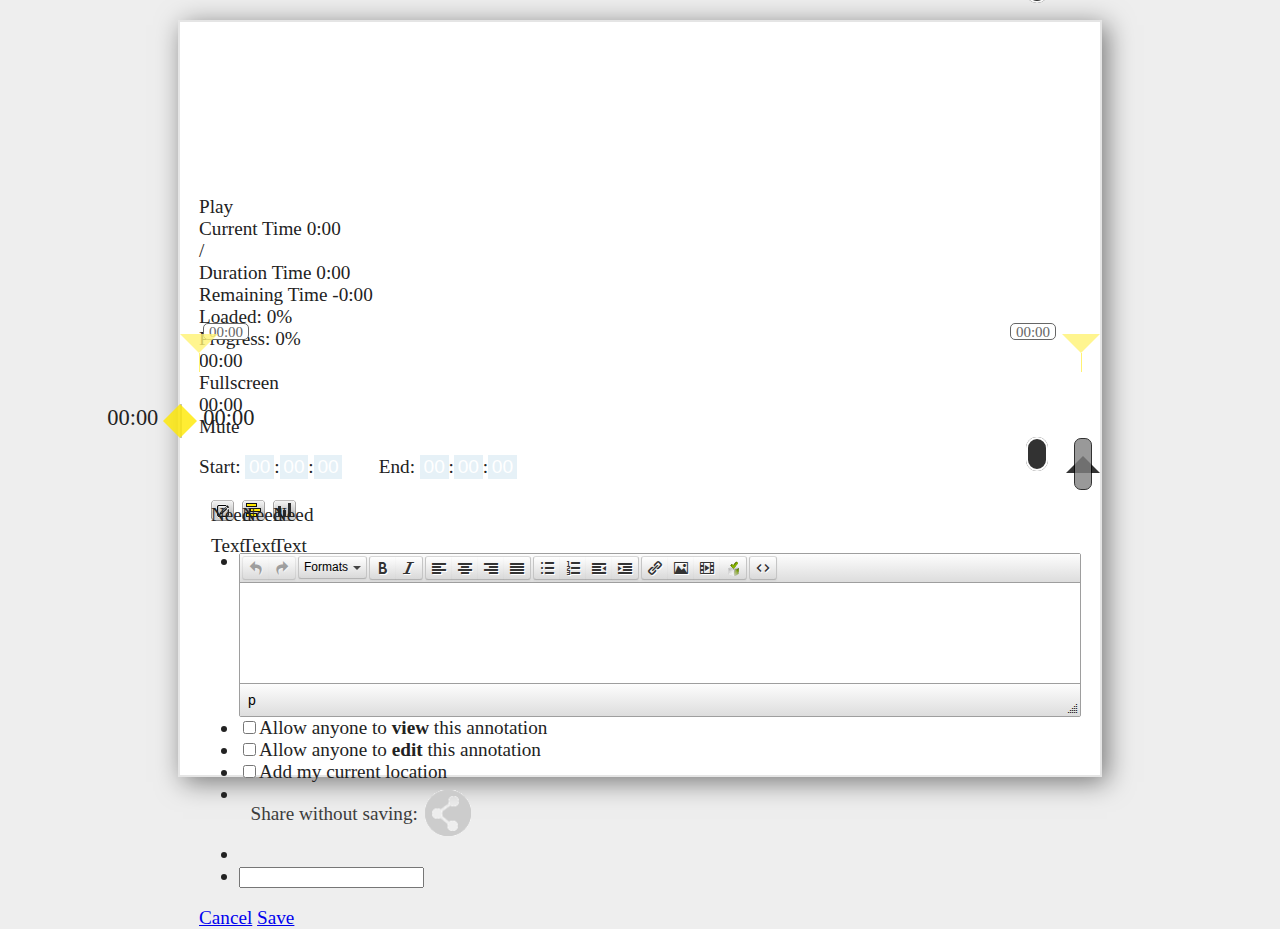
<file: index.html>
<!DOCTYPE html>
<html lang="en">
  <head>
    <meta charset="utf-8">
    <title>Video Annotation</title>

     

    <!-- Annotator -->
	<script src="http://ajax.googleapis.com/ajax/libs/jquery/1.7/jquery.min.js"></script>
	<script src="lib/annotator-full.js"></script>
	<link rel="stylesheet" href="http://assets.annotateit.org/annotator/v1.2.7/annotator.min.css">

	<script type="text/javascript" src="lib/main.js"></script>

	<!--video-js-->
	<link href="http://vjs.zencdn.net/4.2/video-js.css" rel="stylesheet">
	<script src="lib/video-js/video.min.js"></script>
	
	<!--Youtube Pluging-->
	<script src="lib/video-js/vjs.youtube.js"></script>
	
	<!--RangeSlider Pluging-->
	<script src="lib/rangeslider.min.js"></script>
	<link href="lib/rangeslider.min.css" rel="stylesheet">
	
	<!--Share Pluging-->
	<script src="lib/share-annotator.min.js"></script>
	<link href="lib/share-annotator.min.css" rel="stylesheet">
	
	<!--Geolocation Pluging-->
	<script src="lib/geolocation-annotator.min.js"></script>
	<link href="lib/geolocation-annotator.min.css" rel="stylesheet">
	
	<!--RichText Pluging-->
	<script src="lib/tinymce/tinymce.min.js"></script>
	<!--tinymce for richText-->
	<script src="lib/richText-annotator.min.js"></script>
	<link href="lib/richText-annotator.min.css" rel="stylesheet">

	<!--OpenVideoAnnotations Pluging-->
	<script src="src/ova.js"></script>
	<link href="src/ova.css" rel="stylesheet">

	<script type="text/javascript" src="lib/raphael-min.js"></script>

	<!--Demo CSS-->
	<link href="demo.css" rel="stylesheet">
  </head>

  <body style="margin:10px">
   
    <div id="airlock">
			<video id="vid1" class="video-js vjs-default-skin" controls preload="none" width="100%" height="490" 
			data-setup='' autoplay>
				<source src="http://clips.vorwaerts-gmbh.de/big_buck_bunny.mp4" type='video/mp4' />
			</video>
     <div class="paper" id="svg_paper" style="width:500px;height:270px;background:transparent;" />
     <div class="paper" id="selected_rect" style="background:transparent;"/>

	<!--And you could use youtube video:
	<br />
	<video id="vid3" class="video-js vjs-default-skin" controls preload="none" width="100%" height="500"
	data-setup='{techOrder: ["html5","flash","youtube"]}'>
		<source src="http://www.youtube.com/watch?v=-m_S-IDs3Wg" type="video/youtube">
	</video>-->
	
    </div>
	<div onclick="ova.playTarget('8I2NBkJbQoeF3-bqgpcwTw')"></div>
	<div onclick="ova.newVideoAn('vid1')"></div> 
    </div>
 
    <script>
        
        var canvasHeight = $(window).height()-85;
        var vidHeight = $('#airlock').height() - 50;
        var canvasWidth = $('#airlock').width();
        var paper = Raphael("svg_paper", canvasWidth, vidHeight);
        var selectionRect = Raphael("selected_rect", canvasWidth, vidHeight);

    	//Options to load in Open Video Annotation, for all the plugins
    	var options = {
    		optionsAnnotator: {
				permissions: { },
				
				//auth: {tokenUrl:'http://catch.aws.af.cm/annotator/token'},
				
				store: {
					// The endpoint of the store on your server.
					//prefix: 'http://afstore.aws.af.cm/annotator',
					//prefix: 'http://danielcebrian.com/annotations/api',
					prefix: 'http://webservices.annotation',
					
					annotationData: {
						uri:''
					},

					urls: {
						// These are the default URLs.
						create:  '/annotation',
						read:    '/annotation',
						update:  '/annotation',
						destroy: '/annotation',
						search:  '/annotation'
					},
					
					loadFromSearch:{
						limit: 0,
						uri: '',
					}
				},
				richText: {
					tinymce:{
						selector: "li.annotator-item textarea",
						plugins: "media image insertdatetime link code",
						menubar: false,
						toolbar_items_size: 'small',
						extended_valid_elements : "iframe[src|frameborder|style|scrolling|class|width|height|name|align|id]",
						toolbar: "insertfile undo redo | styleselect | bold italic | alignleft aligncenter alignright alignjustify | bullist numlist outdent indent | link image media rubric | code ",
					}
				},
				share: {}, //Share plugin
				annotator: {}, //Annotator core
			},
			optionsVideoJS: {techOrder: ["html5","flash","youtube"]},
			optionsRS: {},
    		optionsOVA: {posBigNew:'center',NumAnnotations:40},
    	}
    	//Load the plugin Open Video Annotation
		var ova = new OpenVideoAnnotation.Annotator($('#airlock'),options);
		var windowHeight = $(window).height()-85;
		$("#airlock").css("height", windowHeight - 100);
		//change the user (Experimental)
		ova.setCurrentUser($('#username').val());
		$('#username').change(function () {
			ova.setCurrentUser($(this).val());
		});


    </script>
   
  </body>


</html>
</file>
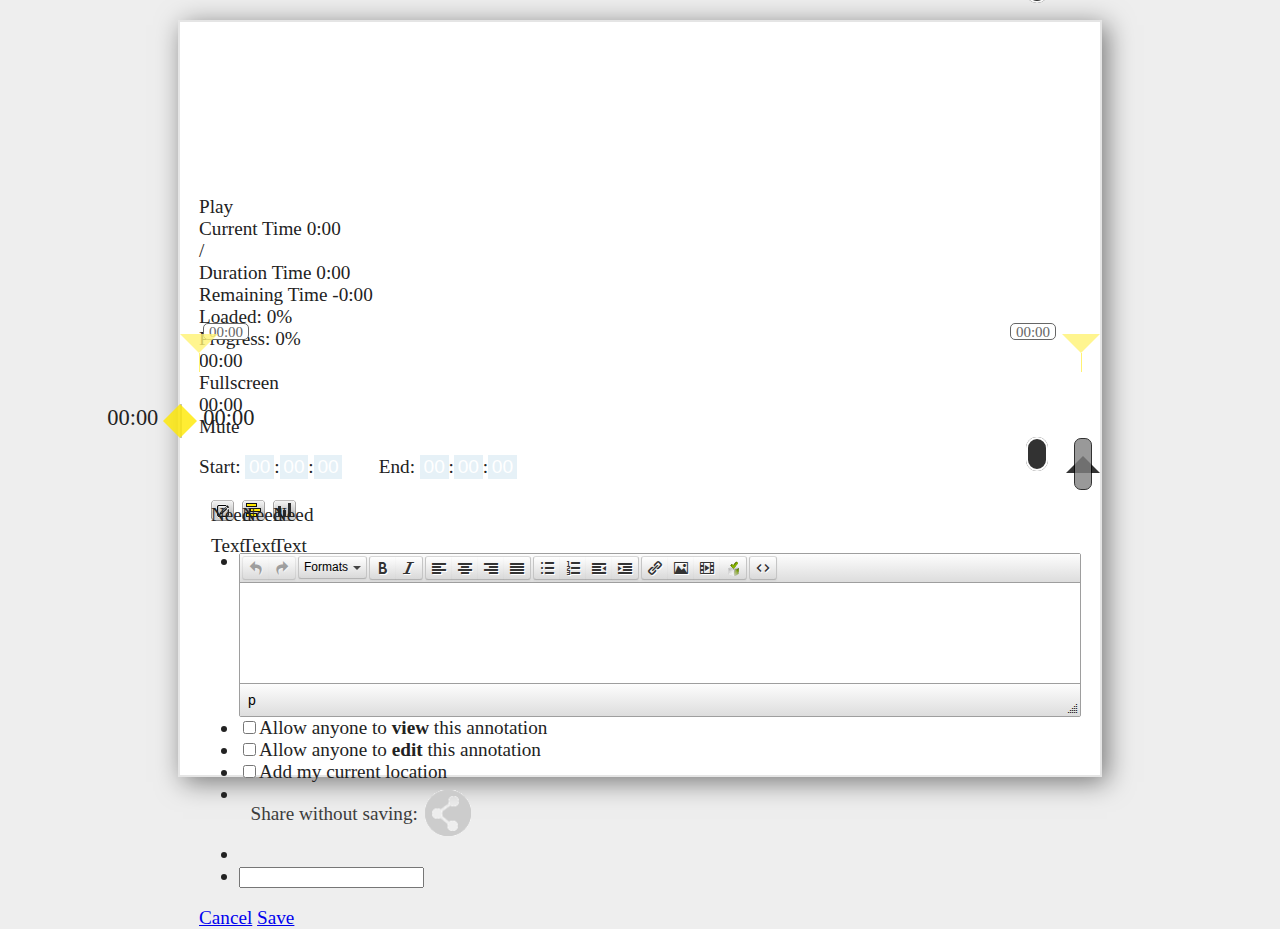
<file: raphael.html>
<!DOCTYPE html>
<html lang="en">
  <head>
    <meta charset="utf-8">
    <title>Video Annotation</title>

     

    <!-- Annotator -->
	<script src="http://ajax.googleapis.com/ajax/libs/jquery/1.7/jquery.min.js"></script>
	<script src="lib/annotator-full.js"></script>
	<link rel="stylesheet" href="http://assets.annotateit.org/annotator/v1.2.7/annotator.min.css">

	<script type="text/javascript" src="lib/main.js"></script>

	<!--video-js-->
	<link href="http://vjs.zencdn.net/4.2/video-js.css" rel="stylesheet">
	<script src="lib/video-js/video.min.js"></script>
	
	<!--Youtube Pluging-->
	<script src="lib/video-js/vjs.youtube.js"></script>
	
	<!--RangeSlider Pluging-->
	<script src="lib/rangeslider.min.js"></script>
	<link href="lib/rangeslider.min.css" rel="stylesheet">
	
	<!--Share Pluging-->
	<script src="lib/share-annotator.min.js"></script>
	<link href="lib/share-annotator.min.css" rel="stylesheet">
	
	<!--Geolocation Pluging-->
	<script src="lib/geolocation-annotator.min.js"></script>
	<link href="lib/geolocation-annotator.min.css" rel="stylesheet">
	
	<!--RichText Pluging-->
	<script src="lib/tinymce/tinymce.min.js"></script>
	<!--tinymce for richText-->
	<script src="lib/richText-annotator.min.js"></script>
	<link href="lib/richText-annotator.min.css" rel="stylesheet">

	<!--OpenVideoAnnotations Pluging-->
	<script src="src/ova.js"></script>
	<link href="src/ova.css" rel="stylesheet">

	<script type="text/javascript" src="lib/raphael-min.js"></script>

	<!--Demo CSS-->
	<link href="demo.css" rel="stylesheet">
  </head>

  <body style="margin:10px">
   
    <div id="airlock">
			<video id="vid1" class="video-js vjs-default-skin" controls preload="none" width="100%" height="490" 
			data-setup='' autoplay>
				<source src="http://clips.vorwaerts-gmbh.de/big_buck_bunny.mp4" type='video/mp4' />
			</video>
     <div class="paper" id="svg_paper" style="width:500px;height:270px;background:transparent;" />
     <div class="paper" id="selected_rect" style="background:transparent;"/>

	<!--And you could use youtube video:
	<br />
	<video id="vid3" class="video-js vjs-default-skin" controls preload="none" width="100%" height="500"
	data-setup='{techOrder: ["html5","flash","youtube"]}'>
		<source src="http://www.youtube.com/watch?v=-m_S-IDs3Wg" type="video/youtube">
	</video>-->
	
    </div>
	<div onclick="ova.playTarget('8I2NBkJbQoeF3-bqgpcwTw')"></div>
	<div onclick="ova.newVideoAn('vid1')"></div> 
    </div>
 
    <script>
        
        var canvasHeight = $(window).height()-85;
        var vidHeight = $('#airlock').height() - 50;
        var canvasWidth = $('#airlock').width();
        var paper = Raphael("svg_paper", canvasWidth, vidHeight);
        var selectionRect = Raphael("selected_rect", canvasWidth, vidHeight);

    	//Options to load in Open Video Annotation, for all the plugins
    	var options = {
    		optionsAnnotator: {
				permissions: { },
				
				//auth: {tokenUrl:'http://catch.aws.af.cm/annotator/token'},
				
				store: {
					// The endpoint of the store on your server.
					//prefix: 'http://afstore.aws.af.cm/annotator',
					prefix: 'http://danielcebrian.com/annotations/api',
					//prefix: 'http://webservices.annotation',
					
					annotationData: {
						uri:''
					},

					urls: {
						// These are the default URLs.
						create:  '/annotation',
						read:    '/annotation',
						update:  '/annotation',
						destroy: '/annotation',
						search:  '/annotation'
					},
					
					loadFromSearch:{
						limit: 0,
						uri: '',
					}
				},
				richText: {
					tinymce:{
						selector: "li.annotator-item textarea",
						plugins: "media image insertdatetime link code",
						menubar: false,
						toolbar_items_size: 'small',
						extended_valid_elements : "iframe[src|frameborder|style|scrolling|class|width|height|name|align|id]",
						toolbar: "insertfile undo redo | styleselect | bold italic | alignleft aligncenter alignright alignjustify | bullist numlist outdent indent | link image media rubric | code ",
					}
				},
				share: {}, //Share plugin
				annotator: {}, //Annotator core
			},
			optionsVideoJS: {techOrder: ["html5","flash","youtube"]},
			optionsRS: {},
    		optionsOVA: {posBigNew:'center',NumAnnotations:40},
    	}
    	//Load the plugin Open Video Annotation
		var ova = new OpenVideoAnnotation.Annotator($('#airlock'),options);
		var windowHeight = $(window).height()-85;
		$("#airlock").css("height", windowHeight - 100);
		//change the user (Experimental)
		ova.setCurrentUser($('#username').val());
		$('#username').change(function () {
			ova.setCurrentUser($(this).val());
		});


    </script>
   
  </body>


</html>
</file>
<file: src/ova.css>
/* --- BigNewAnnotation --- */

.vjs-default-skin .vjs-big-new-annotation{
	float: none !important;
    cursor: pointer;
    line-height: 1.6em;
    margin: 0 auto;
    top: 41%;
    width: 150px;
    height: 32px;
    background-color: rgba(0,0,0,0.7);
    border: 1px solid rgba(255,255,255,0.8);
    padding: 5px 20px;
}

.vjs-default-skin .vjs-big-new-annotation div{
	width: 100%;
	height: 100%;
	top: 0em;
	font-weight: bold;
	font-size: 10px;
	letter-spacing: 1px;
	text-transform: uppercase;
	padding-top: 0.32em;
}

.vjs-default-skin.vjs-fullscreen .vjs-big-new-annotation{
	top: 68%;
	width: 8em;
	height: 8em;
}

.vjs-default-skin.vjs-fullscreen .vjs-big-new-annotation div{
	font-size: 750%;
	padding-top: 42%;
}

div.video-js > div.vjs-big-new-annotation:hover {
  -webkit-box-shadow: 0 0 1em rgba(255, 255, 255, 0.8);
     -moz-box-shadow: 0 0 1em rgba(255, 255, 255, 0.8);
          box-shadow: 0 0 1em rgba(255, 255, 255, 0.8);
}

div.video-js > div.vjs-big-new-annotation {
	visibility:hidden;
	opacity:0;
	-webkit-transition: visibility 0s linear 1s,opacity 1s linear;
	-moz-transition: visibility 0s linear 1s,opacity 1s linear;
	-o-transition: visibility 0s linear 1s,opacity 1s linear;
	transition:visibility 0s linear 1s,opacity 1s linear;
}
div.video-js:hover > div.vjs-big-new-annotation {
  visibility:visible;
  opacity:1;
  transition-delay:0s;
}


.vjs-default-skin .vjs-big-new-annotation.ul{
	top:0%;
}
.vjs-default-skin .vjs-big-new-annotation.ur{
	top:0%;
	float:right;
}
.vjs-default-skin .vjs-big-new-annotation.br{
	float:right;
}
.vjs-default-skin .vjs-big-new-annotation.c{
	top:24%;
	left:40%;
}

div.video-js:hover > div.vjs-big-new-annotation.none {
	visibility:hidden;
}
.vjs-default-skin.vjs-fullscreen .vjs-big-new-annotation.c{
	top:35%;
}



/* --- ControlBar --> AnContainerButtons --- */

.vjs-default-skin .vjs-container-button-annotation{
	width: 101px;
}



/* --- ControlBar --> AnContainerButtons --> ShowStatistics --- */
/* --- ControlBar --> AnContainerButtons --> NewAnnotation --- */
/* --- ControlBar --> AnContainerButtons --> ShowAnnotations --- */

.vjs-default-skin .vjs-statistics-annotation,
.vjs-default-skin .vjs-showannotations-annotation,
.vjs-default-skin .vjs-new-annotation{
	float: right;
	cursor: pointer;
	line-height: 1.6em;
	background-position: left top;
	margin: 4px;
	width: 23px;
	height: 21px;
	background-repeat: no-repeat;
}

.vjs-default-skin .vjs-statistics-annotation.active,
.vjs-default-skin .vjs-showannotations-annotation.active,
.vjs-default-skin .vjs-statistics-annotation:hover,
.vjs-default-skin .vjs-showannotations-annotation:hover,
.vjs-default-skin .vjs-new-annotation:hover {
	background-position: center top;
}

.vjs-default-skin .vjs-statistics-annotation:active,
.vjs-default-skin .vjs-showannotations-annotation:active,
.vjs-default-skin .vjs-new-annotation:active {
	background-position: center right;
}

.vjs-default-skin .vjs-new-annotation {
	background-image: url('[data-uri]');
}

.vjs-default-skin .vjs-showannotations-annotation {
	background-image: url('[data-uri]');
}

.vjs-default-skin .vjs-statistics-annotation {
	background-image: url('[data-uri]');
}

/* --- ControlBar --> BackAnDisplay --- */

.vjs-default-skin  .vjs-back-anpanel-annotation{
	float: left;
	left: 0em;
	right: 0em;
	position:absolute;
	background-color: rgba(0,0,0,0.3);
	width: auto;
	/*font-size: .3em;*/
	font-size: .9em;
	-webkit-transition: top .4s,height .4s,font-size .4s,-webkit-transform .4s;
	-moz-transition: top .4s,height .4s,font-size .4s,-moz-transform .4s;
	-o-transition: top .4s,height .4s,font-size .4s,-o-transform .4s;
	transition: top .4s,height .4s,font-size .4s,transform .4s;
	opacity:1;
	visibility:visible;
	transition-delay:0s;

}



/* --- ControlBar --> BackAnDisplay --> RangeSelectorDisplay --- */

.vjs-default-skin .vjs-rangeselector-anpanel-annotation{
	height: 100%;
	width: 100%;
	position: absolute;
    top: -1em;
}

.vjs-default-skin .vjs-back-anpanel-annotation.statistics .vjs-rangeselector-anpanel-annotation{
	z-index:2;
}

/* RangeSelectorLeft */
.vjs-default-skin .vjs-leftselector-anpanel-annotation{
	height: 100%;
	margin-top: 1em;
	width:0%;
	float:left;
	position:absolute;
	left: 0%;
}
.vjs-default-skin .vjs-leftselector-anpanel-annotation .vjs-selector-arrow{
	z-index:10;
	border-left: 1em solid #FFE800; 
	cursor: e-resize;
}
.vjs-default-skin .vjs-leftselector-anpanel-annotation .vjs-leftselector-back{
	right:100%;
	border-right: 1px dashed #FFE800;
}
.vjs-default-skin .vjs-leftselector-anpanel-annotation.include .vjs-leftselector-back{
	border-right: 1px dashed rgb(255, 163, 0);
}
.vjs-default-skin .vjs-leftselector-anpanel-annotation.include .vjs-selector-arrow{
	border-left: 1em solid rgb(255, 163, 0);
}

/* RangeSelectorRight */
.vjs-default-skin .vjs-rightselector-anpanel-annotation{
	height: 100%;
	margin-top: 1em;
	width:100%;
	float:right;
	position:absolute;
}
.vjs-default-skin .vjs-rightselector-anpanel-annotation .vjs-selector-arrow{
	z-index:20;
	border-right: 1em solid #FFE800;
	margin-left: -1em;
	cursor: w-resize;
}
.vjs-default-skin .vjs-rightselector-anpanel-annotation .vjs-rightselector-back{
	border-left: 1px dashed #FFE800;
}
.vjs-default-skin .vjs-rightselector-anpanel-annotation.include .vjs-rightselector-back{
	border-left: 1px dashed rgb(255, 163, 0);
}
.vjs-default-skin .vjs-rightselector-anpanel-annotation.include .vjs-selector-arrow{
	border-right: 1em solid rgb(255, 163, 0);
}

.vjs-default-skin .vjs-leftselector-back,
.vjs-default-skin .vjs-rightselector-back{
	height: 100%;
	width: 100%;
	position:absolute;
	background-color: rgba(0,0,0,0.6);
}
.vjs-default-skin .vjs-selector-arrow{
	width: 0;
	height: 0;
	border-top: 1em solid transparent;
	border-bottom: 1em solid transparent;
	opacity: 0.8;
	position: absolute;
	top: -2em;
}

/* RangeSelectorBar */
.vjs-default-skin .vjs-barselector-anpanel-annotation{
	height: 2em;
	margin-top: -1em;
	background-color: rgba(0,0,0,0.6);
	border: 1px solid rgba(255,255,255,0.6);
	position: absolute;
	float: left;
	visibility:visible;
	transition-delay:0s;
}
.vjs-default-skin .vjs-barselector-anpanel-annotation.disable{
	visibility:hidden;
	opacity:0;
	-webkit-transition: visibility 0.5s linear 0.5s,opacity 0.5s linear;
	-moz-transition: visibility 0.5s linear 0.5s,opacity 0.5s linear;
	-o-transition: visibility 0.5s linear 0.5s,opacity 0.5s linear;
	transition:visibility 0.5s linear 0.5s,opacity 0.5s linear;
}
.vjs-default-skin .vjs-barselector-anpanel-annotation .vjs-barselector-left{
	float: left;
	left: 1em;
}
.vjs-default-skin .vjs-barselector-anpanel-annotation .vjs-barselector-right{
	right: 1em;
	float: right;
}
.vjs-default-skin .vjs-barselector-anpanel-annotation .vjs-barselector-right,
.vjs-default-skin .vjs-barselector-anpanel-annotation .vjs-barselector-left{
	height: 2em;
	font-size: 1.3em;
	position: absolute;
}
.vjs-default-skin .vjs-rangeselector-anpanel-annotation.active .vjs-barselector-anpanel-annotation{
	z-index: 1;
}

/* --- ControlBar --> BackAnDisplay --> AnDisplay --- */

.vjs-default-skin  .vjs-anpanel-annotation{
	float: left;
	width: 100%;
	height: 100%;
	left: 0em;
	right: 0em;
	position:absolute;
	/*background-color: #FFE800;
	background: #FFE800;
	background: -moz-linear-gradient(top, #FFE800, #A69700);
	background: -webkit-gradient(linear, 0% 0%, 0% 100%, from(#FFE800), to(#A69700));
	background: -webkit-linear-gradient(top, #FFE800, #A69700);
	background: -o-linear-gradient(top, #FFE800, #A69700);
	background: -ms-linear-gradient(top, #FFE800, #A69700);
	background: linear-gradient(top, #FFE800, #A69700);*/
	opacity: 0.8;
    overflow: hidden;
}


.vjs-default-skin .vjs-anpanel-annotation .annotation{
	height: 1em;
	float: left;
	width: 100%;
	left: 0em;
	right: 0em;
	cursor:pointer;
	position:absolute;
	background-color: #FFE800;
	background: #FFE800;
	background: -moz-linear-gradient(top, #FFE800, #A69700);
	background: -webkit-gradient(linear, 0% 0%, 0% 100%, from(#FFE800), to(#A69700));
	background: -webkit-linear-gradient(top, #FFE800, #A69700);
	background: -o-linear-gradient(top, #FFE800, #A69700);
	background: -ms-linear-gradient(top, #FFE800, #A69700);
	background: linear-gradient(top, #FFE800, #A69700);
	opacity: 0.8;
}

.vjs-default-skin .vjs-anpanel-annotation .annotation.active {
	background-color: #2DCF02;
	background: #2DCF02;
	background: -moz-linear-gradient(top, #2DCF02, #114F01);
	background: -webkit-gradient(linear, 0% 0%, 0% 100%, from(#2DCF02), to(#114F01));
	background: -webkit-linear-gradient(top, #2DCF02, #114F01);
	background: -o-linear-gradient(top, #2DCF02, #114F01);
	background: -ms-linear-gradient(top, #2DCF02, #114F01);
	background: linear-gradient(top, #2DCF02, #114F01);
	z-index: 1;
}

.vjs-default-skin .vjs-anpanel-annotation .annotation.point {
	border-radius: 50%;
	width: 1em;
	height: 1em;
	margin-left: -0.4em;
}

.vjs-default-skin .vjs-back-anpanel-annotation.statistics .vjs-anpanel-annotation{
	visibility:hidden;
}



/* --- ControlBar --> BackAnDisplay --> AnStat --- */
.vjs-default-skin .vjs-anstat-annotation{
	float: left;
	width: 100%;
	height: 100%;
	left: 0em;
	right: 0em;
	position: absolute;
	opacity: 0.8;
	visibility:visible;
	transition-delay:0s;
	font-size: 1.2em;
}

.vjs-default-skin .vjs-anstat-annotation.disable{
	visibility:hidden;
	opacity:0;
}

.vjs-default-skin .vjs-totan-anstat-annotation,
.vjs-default-skin .vjs-maxcon-anstat-annotation{
	position: absolute;
	top: 0.3em;
	background-color: rgba(0,0,0,0.5);
	border-radius: 0.5em;
	padding: 0.1em;
	color: rgb(255, 163, 0);
}
.vjs-default-skin .vjs-totan-anstat-annotation{
	float: right;
	right:1em;
}
.vjs-default-skin .vjs-maxcon-anstat-annotation{
	float: left;
	left:1em;
}



/* --- ControlBar --> BackAnDisplay --> --- */

.vjs-default-skin .dashed-line{
	float: left;
	right: 0em;
	position:absolute;
	color: #2DCF02;
	border-left:0.23em dashed #2DCF02;
	border-right:0.23em dashed #2DCF02;
	opacity: 0.8;
}
.vjs-default-skin .dashed-line.point{
	border-right:0;
}

.vjs-default-skin .box-dashed-line{
	height: 1em;
	float: left;
	right: 0em;
	color: #2DCF02;
	position:absolute;
	background-color:#2DCF02;
	opacity: 0.8;
}
.vjs-default-skin .boxup-dashed-line{
	height: 1em;
	float: left;
	right: 0em;
	color: #2DCF02;
	position:absolute;
	opacity: 0.8;
	background-color: #2DCF02;
	background: #2DCF02;
	background: -moz-linear-gradient(top, #2DCF02, #114F01);
	background: -webkit-gradient(linear, 0% 0%, 0% 100%, from(#2DCF02), to(#114F01));
	background: -webkit-linear-gradient(top, #2DCF02, #114F01);
	background: -o-linear-gradient(top, #2DCF02, #114F01);
	background: -ms-linear-gradient(top, #2DCF02, #114F01);
	background: linear-gradient(top, #2DCF02, #114F01);
	z-index: 4;
	-webkit-transition: top 1s,-webkit-transform .4s;
	-moz-transition: top 1s,-moz-transform .4s;
	-o-transition: top 1s,-o-transform .4s;
	transition: top 1s,transform .4s;
}

.vjs-default-skin .boxup-dashed-line.point{
	border-radius: 50%;
	width: 1em;
	height: 1em;
	margin-left: -0.4em;
}



/* --- ControlBar --> BackAnDisplay --> BackAnDisplayScroll --- */

.vjs-default-skin .vjs-down-scroll-annotation,
.vjs-default-skin .vjs-up-scroll-annotation{
	width:2em;
	height:2em;
	float: left;
	right: 0em;
	position:absolute;
	cursor: pointer;
	border-left: 1em solid transparent;
	border-right: 1em solid transparent;
	/*font-size: .3em;*/
	font-size: .9em;
	-webkit-transition: top .4s,height .4s,font-size .4s,-webkit-transform .4s;
	-moz-transition: top .4s,height .4s,font-size .4s,-moz-transform .4s;
	-o-transition: top .4s,height .4s,font-size .4s,-o-transform .4s;
	transition: top .4s,height .4s,font-size .4s,transform .4s;
	opacity: 0.8;
	transition-delay:0s;
}

.vjs-default-skin .vjs-up-scroll-annotation{
	border-bottom: 1em solid black;
}

.vjs-default-skin .vjs-down-scroll-annotation{
	top: -3em;
	border-top: 1em solid black;
}
.vjs-default-skin .vjs-scroll-anpanel-annotation.disable,
.vjs-default-skin .vjs-back-anpanel-annotation.disable{
	visibility:hidden;
	opacity:0;
	/*-webkit-transition: visibility 1s linear 1s,opacity 1s linear;
	-moz-transition: visibility 1s linear 1s,opacity 1s linear;
	-o-transition: visibility 1s linear 1s,opacity 1s linear;
	transition:visibility 1s linear 1s,opacity 1s linear;*/
}

.vjs-default-skin:hover .vjs-back-anpanel-annotation,
.vjs-default-skin:hover .vjs-down-scroll-annotation,
.vjs-default-skin:hover .vjs-up-scroll-annotation {
	font-size: .9em;
	-webkit-transition: top .2s,height .2s,font-size .2s,-webkit-transform .2s;
	-moz-transition: top .2s,height .2s,font-size .2s,-moz-transform .2s;
	-o-transition: top .2s,height .2s,font-size .2s,-o-transform .2s;
	transition: top .2s,height .2s,font-size .2s,transform .2s;
}



/* --- ControlBar --> BackAnDisplay --> BackAnDisplayScroll--> BackAnDisplayScrollBar --- */

.vjs-default-skin .vjs-scrollbar-anpanel-annotation{
	float: left;
	position: absolute;
	cursor: pointer;
	right: 0.5em;
	width: 1em;
	/*font-size: .3em;*/
	font-size: .9em;
	background-color: black;
	opacity: 0.8;
	visibility:visible;
	transition-delay:0s;
	-webkit-transition: top .4s,height .4s,font-size .4s,-webkit-transform .4s;
	-moz-transition: top .4s,height .4s,font-size .4s,-moz-transform .4s;
	-o-transition: top .4s,height .4s,font-size .4s,-o-transform .4s;
	transition: top .4s,height .4s,font-size .4s,transform .4s;
}

.vjs-default-skin .vjs-scrollbar-anpanel-annotation.disable{
	visibility:hidden;
	opacity:0;
	-webkit-transition: visibility 1s linear 1s,opacity 1s linear;
	-moz-transition: visibility 1s linear 1s,opacity 1s linear;
	-o-transition: visibility 1s linear 1s,opacity 1s linear;
	transition:visibility 1s linear 1s,opacity 1s linear;
}
.vjs-default-skin .vjs-scrollbar-anpanel-annotation:hover{
	opacity: 0.8;
	visibility:visible;
	transition-delay:0s;
}

.vjs-default-skin:hover .vjs-scrollbar-anpanel-annotation{
	font-size: .9em;
}

.vjs-default-skin .vjs-scrollbar-selector{
	width: 1em;
	background-color: gray;
	border: 1px solid black;
	position:absolute;
	height: 3em;
	border-radius: 0.4em;
}



/* --- ControlBar --> BackAnDisplay --> BackAnDisplayScroll--> BackAnDisplayScrollTime --- */
.vjs-default-skin .vjs-down-scrolltime-annotation,
.vjs-default-skin .vjs-up-scrolltime-annotation{
	width: 100%;
	height:1em;
	float: left;
	position:absolute;
	font-size: .9em;
	opacity: 0.8;
	transition-delay:0s;
	right: 3em;
	text-align: right;
	margin-top:0.2em;
}

.vjs-default-skin .vjs-down-scrolltime-annotation{
	top: -2.6em;
	margin-top: -0.2em;
}

.vjs-default-skin .vjs-scrolltime-anpanel-annotation span{
	font-size: 1.3em;
	background-color: rgba(0,0,0,1);
	border-radius: 0.5em;
	padding: 0.1em;
	border: 0.1em solid white;
	padding-left: 0.4em;
	padding-right: 0.4em;
}



/* ---------------- Modify the CSS of Annotator plugin ---------------- */
.annotator-wrapper.vjs-fullscreen .annotator-adder,
.annotator-wrapper.vjs-fullscreen .annotator-outer,
.annotator-wrapper.vjs-fullscreen .annotator-widget,
.annotator-wrapper.vjs-fullscreen .annotator-notice {
	z-index:3000000000; /*To fix full-screen*/
}



/* ---------------- Modify the CSS of Video-js plugin ---------------- */

.vjs-default-skin *, .vjs-default-skin *:before, .vjs-default-skin *:after {
	-moz-box-sizing: border-box;
	-webkit-box-sizing: border-box;
	box-sizing: border-box;
}



/* ---------------- Modify the CSS of Range Slider plugin ---------------- */

/* Selection bar in green color */
.vjs-default-skin .vjs-rangeslider-holder.locked span.annotator-hl > div.vjs-selectionbar-RS {
	background-color: #2DCF02;
	background: #2DCF02;
	background: -moz-linear-gradient(top, #2DCF02, #114F01);
	background: -webkit-gradient(linear, 0% 0%, 0% 100%, from(#2DCF02), to(#114F01));
	background: -webkit-linear-gradient(top, #2DCF02, #114F01);
	background: -o-linear-gradient(top, #2DCF02, #114F01);
	background: -ms-linear-gradient(top, #2DCF02, #114F01);
	background: linear-gradient(top, #2DCF02, #114F01);
}

.vjs-default-skin div.vjs-rangeslider-holder.locked .vjs-rangeslider-handle > div.vjs-selectionbar-line-RS {
	background-color: #2DCF02;
}

.vjs-default-skin div.vjs-rangeslider-holder.locked .vjs-rangeslider-handle > div.vjs-selectionbar-arrow-RS {
	border-top-color: #2DCF02;
}
</file>
<file: demo.css>
body {
	font-family: "Helvetica Neue", Helvetica, sans-serif;
	background: #eee;
	color: #222;
}

h1 {
	font-size: 1.8em;
	margin: 1em 50px;
}

#controls {
	margin: 0;
	padding: 0 1em;
	width: 18em;
	position: fixed;
	top: 2em;
	right: 2em;
	background: #fff;
	border-radius: 10px;
	-moz-border-radius: 10px;
	-webkit-border-radius: 10px;
	z-index:100;
	box-shadow: 5px 5px 25px rgba(0,0,0,0.5);
-webkit-box-shadow: 5px 5px 25px rgba(0,0,0,0.5);
-moz-box-shadow: 5px 5px 25px rgba(0,0,0,0.5);
}

#airlock {
	font-size: 1.2em;
	margin: 20px auto 0;
	padding: 1em;
	width: 70%;
	font-family: Garamond, Georgia, serif;
	background: #fff;
	border: 2px solid rgba(0,0,0,0.1);
	border-top-color: rgba(0,0,0,0.1);
	border-left-color: rgba(0,0,0,0.1);
	box-shadow: 5px 5px 25px rgba(0,0,0,0.5);
	-webkit-box-shadow: 5px 5px 25px rgba(0,0,0,0.5);
	-moz-box-shadow: 5px 5px 25px rgba(0,0,0,0.5);
	height: 100%;
}
#vjs-input-startTime-annotations{
	/* display:none;*/
}
.vjs-loading-spinner{
	display: none !important;
}

#svg_paper {
	float: left;
        position: absolute;
        background-repeat: no-repeat;
        width: 100%;
        height: 100%;
        z-index: 9;
      }
      #video {
	float: left;
        position: absolute;
        background-repeat: no-repeat;
        z-index: 9000;
      }

      #dv {
        float: left;
        background:#3B3B3B;
      }
    .paper svg {
	    float: left;
        position: absolute !important;
        border: none;
            cursor: crosshair;
            z-index: 9001 ;
            -moz-opacity: 0.5;          /* Netscape */
	    -khtml-opacity: 0.5;        /* Safari 1.x */
	    opacity: 0.5;               
        }

.userinput {
    position: absolute;
    border: none;
    display: none;
}
#airlock{
	position: relative;
}  
#svg_paper{
	position: absolute;
	top: 0;
	left: 0;
	border: none;
	display: none;
}
canvas{
	border: none !important;
}
.annotator-widget{
	z-index: 9999999;
}
</file>
<file: lib/rangeslider.min.css>
.vjs-default-skin .vjs-timebar-RS{color:red;top:-1em;height:100%;position:relative;background:rgba(100,100,100,.5)}.vjs-default-skin .vjs-rangeslider-holder{height:100%}.vjs-default-skin .vjs-selectionbar-RS{height:100%;float:left;width:100%;left:0;right:0;position:absolute;background-color:#ffe800;background:#ffe800;background:-moz-linear-gradient(top,#ffe800,#a69700);background:-webkit-gradient(linear,0% 0,0% 100%,from(#ffe800),to(#a69700));background:-webkit-linear-gradient(top,#ffe800,#a69700);background:-o-linear-gradient(top,#ffe800,#a69700);background:-ms-linear-gradient(top,#ffe800,#a69700);background:linear-gradient(top,#ffe800,#a69700);opacity:.8}.vjs-default-skin div.vjs-rangeslider-holder.locked>div.vjs-selectionbar-RS{background-color:#ff6565;background:#ff6565;background:-moz-linear-gradient(top,#ff6565,#300000);background:-webkit-gradient(linear,0% 0,0% 100%,from(#ff6565),to(#300000));background:-webkit-linear-gradient(top,#ff6565,#300000);background:-o-linear-gradient(top,#ff6565,#300000);background:-ms-linear-gradient(top,#ff6565,#300000);background:linear-gradient(top,#ff6565,#300000)}.vjs-default-skin div.vjs-rangeslider-handle{position:absolute;margin-top:0;cursor:pointer!important;background-color:transparent}.vjs-default-skin .vjs-selectionbar-left-RS{height:100%;left:0;z-index:10}.vjs-default-skin .vjs-selectionbar-right-RS{height:100%;left:100%;z-index:20}.vjs-default-skin div.vjs-selectionbar-left-RS,.vjs-default-skin div.vjs-selectionbar-right-RS{top:0;position:absolute;width:0}.vjs-default-skin div.vjs-selectionbar-arrow-RS{width:0;height:0;border-left:1em solid transparent;border-right:1em solid transparent;border-top:1em solid #fff273;margin-left:-1em;opacity:.8;position:absolute;top:-1em}.vjs-default-skin div.vjs-rangeslider-handle.active>div.vjs-selectionbar-arrow-RS{border-top-color:#5f5fb3}.vjs-default-skin div.vjs-rangeslider-holder.locked .vjs-rangeslider-handle>div.vjs-selectionbar-arrow-RS{border-top-color:#ff6565}.vjs-default-skin div.vjs-selectionbar-line-RS{width:1px;height:1em;background-color:#fff273;position:absolute;top:0}.vjs-default-skin div.vjs-rangeslider-handle.active>div.vjs-selectionbar-line-RS{background-color:#5f5fb3}.vjs-default-skin div.vjs-rangeslider-holder.locked .vjs-rangeslider-handle>div.vjs-selectionbar-line-RS{background-color:#ff6565}.vjs-default-skin .vjs-timepanel-RS{width:100%;height:1em;font-weight:bold;font-size:15px;top:-2em;position:absolute;visibility:visible;opacity:1;transition-delay:0s}.vjs-default-skin .vjs-timepanel-RS.disable{visibility:hidden;opacity:0;-webkit-transition:visibility 1s linear 1s,opacity 1s linear;-moz-transition:visibility 1s linear 1s,opacity 1s linear;-o-transition:visibility 1s linear 1s,opacity 1s linear;transition:visibility 1s linear 1s,opacity 1s linear}.vjs-default-skin .vjs-timepanel-left-RS,.vjs-default-skin .vjs-timepanel-right-RS{font-weight:normal;font-size:1em;color:#666;border:1px solid #666;background-color:white;border-radius:5px;position:absolute;height:116%;padding-right:.3em;padding-left:.3em}.vjs-default-skin .vjs-timepanel-left-RS{left:.5%}.vjs-default-skin .vjs-timepanel-right-RS{left:92%}.vjs-default-skin .vjs-controltimepanel-RS{width:18em;font-size:1em;line-height:3em}.vjs-default-skin .vjs-controltimepanel-RS input{width:1.5em;background:rgba(102,168,204,0.16);border:1px solid transparent;color:black;font-size:1em;margin-left:2px;text-align:center;color:white}.vjs-default-skin .vjs-controltimepanel-left-RS{width:50%;float:left}.vjs-default-skin .vjs-controltimepanel-right-RS{float:right;width:48%}.vjs-default-skin .vjs-controltimepanel-RS input{margin:0;padding:0;display:table-cell}.vjs-default-skin *,.vjs-default-skin *:before,.vjs-default-skin *:after{-moz-box-sizing:border-box;-webkit-box-sizing:border-box;box-sizing:border-box;margin:0;padding:0}
</file>
<file: lib/share-annotator.min.css>
.share-container-annotator{display:block;min-width:100%;border:0;margin:0;color:#3c3c3c;background:0;-webkit-box-sizing:border-box;-moz-box-sizing:border-box;-o-box-sizing:border-box;box-sizing:border-box;resize:none;padding-left:.6em;padding-right:1em;height:3.1em}.share-container-annotator .share-text-annotator{float:left;padding-top:1em}.annotator-editor .share-container-annotator .share-text-annotator{height:2.1em}.share-container-annotator .share-button{top:.3em;outline:0;float:left;position:relative;text-align:center;margin:0;padding:0;margin-left:.3em;height:2.5em;width:2.5em;background-repeat:no-repeat;background-size:2.5em}.share-container-annotator .share-button:hover{opacity:.6;cursor:pointer}.share-container-annotator .share-popup-overlay-bg{display:none;position:fixed;top:0;left:0;height:100%;width:100%;cursor:pointer;background:#000;background:rgba(0,0,0,0.75);padding:0}.share-container-annotator .share-popup-overlay-bg .share-popup{background:#fff;padding:1%!important;width:30%;position:relative;top:15%;left:50%;margin:0 0 0 -17%!important;cursor:default;border-radius:4px;box-shadow:0 0 5px rgba(0,0,0,0.9)}.share-container-annotator .share-popup-overlay-bg .share-popup-copy,.share-container-annotator .share-popup-overlay-bg .share-popup-title{font-style:normal;font-weight:bold;font-size:21px;padding-top:0;padding-bottom:20px;color:#222}.share-container-annotator .share-popup-overlay-bg .share-popup-uri{width:100%;border:1px solid #909090;height:24px;margin-bottom:10px}.share-container-annotator .share-popup-overlay-bg .share-popup-copy{font-size:15px;float:left;width:100%;padding:0;margin:1.0em 0 .5em 0!important}.share-container-annotator .share-popup-overlay-bg .share-popup .share-button{width:50%;padding:0;-webkit-box-sizing:border-box;-moz-box-sizing:border-box;-o-box-sizing:border-box;box-sizing:border-box;border:1px solid;margin:0;text-align:center;alignment-baseline:central;background-position:.5em;height:4em;padding-top:1.3em!important}.share-container-annotator .share-popup-overlay-bg .close-btn{cursor:pointer;position:relative;display:inline-block;padding:0 12px 0 12px;color:#363636;text-shadow:0 1px 0 rgba(255,255,255,0.75);text-decoration:none;line-height:24px;font-size:12px;font-weight:bold;border:1px solid #a2a2a2;background-color:#d4d4d4;background-image:-webkit-gradient(linear,left top,left bottom,from(#f5f5f5),color-stop(0.5,#d2d2d2),color-stop(0.5,#bebebe),to(#d2d2d2));background-image:-moz-linear-gradient(to bottom,#f5f5f5,#d2d2d2 50%,#bebebe 50%,#d2d2d2);background-image:-webkit-linear-gradient(to bottom,#f5f5f5,#d2d2d2 50%,#bebebe 50%,#d2d2d2);background-image:linear-gradient(to bottom,#f5f5f5,#d2d2d2 50%,#bebebe 50%,#d2d2d2);-webkit-box-shadow:inset 0 0 5px rgba(255,255,255,0.2),inset 0 0 1px rgba(255,255,255,0.8);-moz-box-shadow:inset 0 0 5px rgba(255,255,255,0.2),inset 0 0 1px rgba(255,255,255,0.8);-o-box-shadow:inset 0 0 5px rgba(255,255,255,0.2),inset 0 0 1px rgba(255,255,255,0.8);box-shadow:inset 0 0 5px rgba(255,255,255,0.2),inset 0 0 1px rgba(255,255,255,0.8);-webkit-border-radius:5px;-moz-border-radius:5px;-o-border-radius:5px;border-radius:5px}.share-container-annotator .share-popup-overlay-bg .close-btn:hover{outline:0;border-color:#435aa0;background-color:#3865f9;background-image:-webkit-gradient(linear,left top,left bottom,from(#7691fb),color-stop(0.5,#5075fb),color-stop(0.5,#3865f9),to(#3665fa));background-image:-moz-linear-gradient(to bottom,#7691fb,#5075fb 50%,#3865f9 50%,#3665fa);background-image:-webkit-linear-gradient(to bottom,#7691fb,#5075fb 50%,#3865f9 50%,#3665fa);background-image:linear-gradient(to bottom,#7691fb,#5075fb 50%,#3865f9 50%,#3665fa);color:#fff;text-shadow:0 -1px 0 rgba(0,0,0,0.42)}.share-container-annotator .share-popup-overlay-bg .close-btn:active{border-color:#700c49;background-color:#d12e8e;background-image:-webkit-gradient(linear,left top,left bottom,from(#fc7cca),color-stop(0.5,#e85db2),color-stop(0.5,#d12e8e),to(#ff009c));background-image:-moz-linear-gradient(to bottom,#fc7cca,#e85db2 50%,#d12e8e 50%,#ff009c);background-image:-webkit-linear-gradient(to bottom,#fc7cca,#e85db2 50%,#d12e8e 50%,#ff009c);background-image:linear-gradient(to bottom,#fc7cca,#e85db2 50%,#d12e8e 50%,#ff009c)}.annotator-viewer .share-viewer-annotator div.share-text-annotator,.annotator-viewer .share-viewer-annotator div.share-button{border-top:0;padding:0;background-size:2em;margin-top:-0.2em;top:-0.5em;font-style:normal}.share-container-annotator .share-facebook-annotator{background-image:url('[data-uri]')}.share-container-annotator .share-twitter-annotator{background-image:url('[data-uri]')}.share-container-annotator .share-google-annotator{background-image:url('[data-uri]')}.share-container-annotator .share-email-annotator{background-image:url('[data-uri]')}.share-container-annotator .share-button-annotator{background-image:url('[data-uri]')}.annotator-wrapper .annotator-hl.api{background:rgba(0,190,99,0.3)}
</file>
<file: lib/geolocation-annotator.min.css>
.annotator-viewer button.geolocation-viewer-annotator{background-image:url('[data-uri]');background-repeat:no-repeat;background-size:13px 13px;top:5px;right:5px;float:right;border:0;width:13px;height:13px;cursor:pointer;position:absolute;-webkit-transition:right .2s ease-in;-moz-transition:right .2s ease-in;-o-transition:right .2s ease-in;transition:right .2s ease-in}.annotator-viewer li button.geolocation-viewer-annotator.annotator-visible,.annotator-viewer li:hover button.geolocation-viewer-annotator{right:40px;-webkit-transition:right .2s ease-in;-moz-transition:right .2s ease-in;-o-transition:right .2s ease-in;transition:right .2s ease-in}.annotator-viewer .map-viewer-annotator{position:fixed;background-color:white;z-index:100;border:solid 1px black;box-shadow:0 10px 29px rgba(0,0,0,0.5);top:25%;left:25%;width:50%;height:50%}.annotator-viewer .map-viewer-annotator img{max-width:none}
</file>
<file: lib/richText-annotator.min.css>
.annotator-viewer div:first-of-type.richText-annotation *,.annotator-viewer div:first-of-type.richText-annotation{font-style:normal;font-weight:inherit;text-align:inherit}.annotator-viewer div:first-of-type.richText-annotation{padding-top:22px}.annotator-viewer div:first-of-type.richText-annotation strong{font-weight:bold}.annotator-viewer div:first-of-type.richText-annotation em{font-style:italic}.mce-container{z-index:3000000000!important}.annotator-editor .annotator-widget{min-width:400px}.mce-ico.mce-i-rubric{background-image:url('[data-uri]');background-repeat:no-repeat}
</file>
